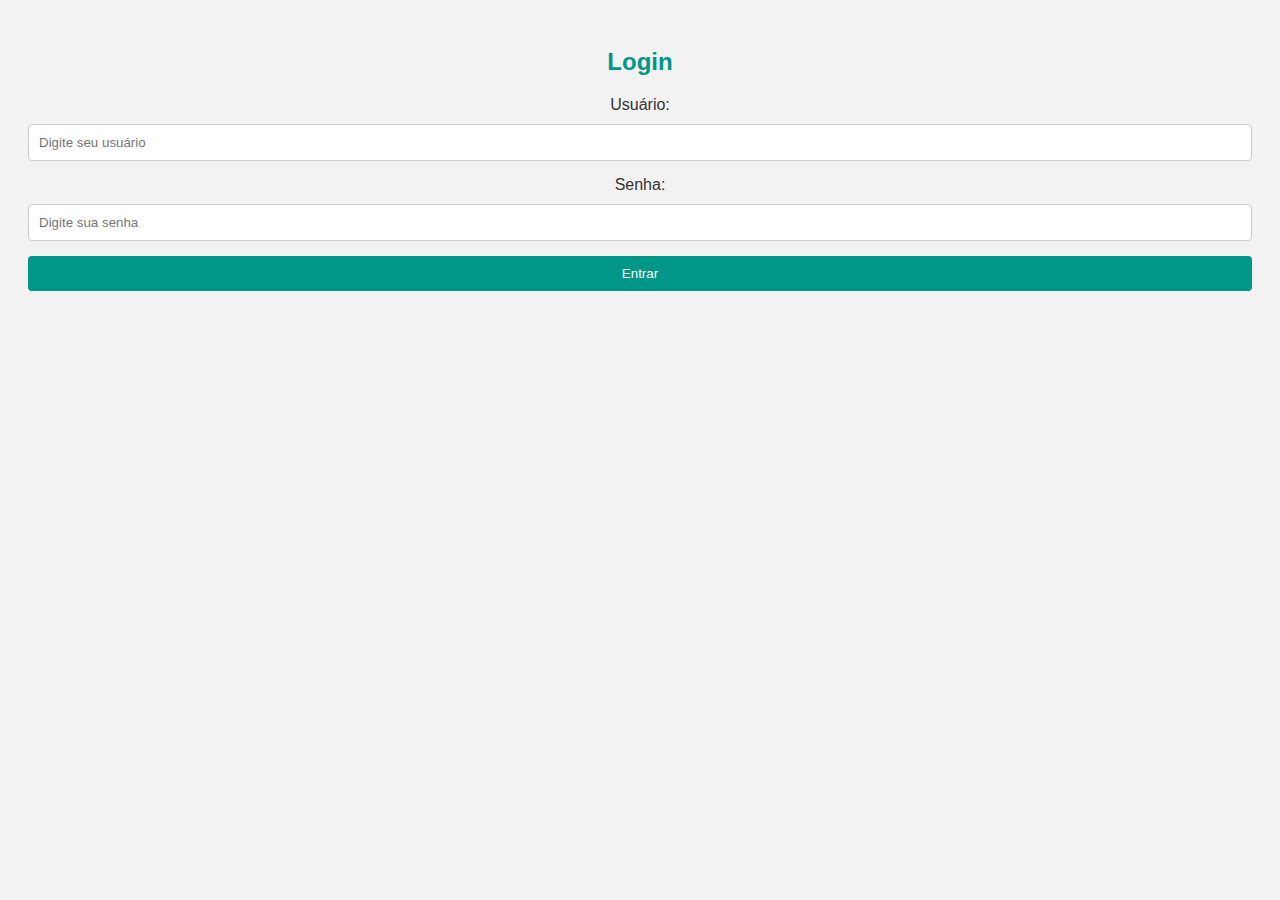
<file: Estacionamento-main/index.HTML>
<!DOCTYPE html>
<html lang="pt-br">
<head>
    <meta charset="UTF-8">
    <meta name="viewport" content="width=device-width, initial-scale=1.0">
    <title>Sistema de Controle</title>
    <link rel="stylesheet" href="styles.css">
</head>
<body>

    <div id="login-container">
        <h2>Login</h2>
        <label for="username">Usuário:</label>
        <input type="text" id="username" placeholder="Digite seu usuário">

        <label for="password">Senha:</label>
        <input type="password" id="password" placeholder="Digite sua senha">

        <button onclick="login()">Entrar</button>
    </div>

    
    <script src="login.js"></script>
</body>
</html>
</file>
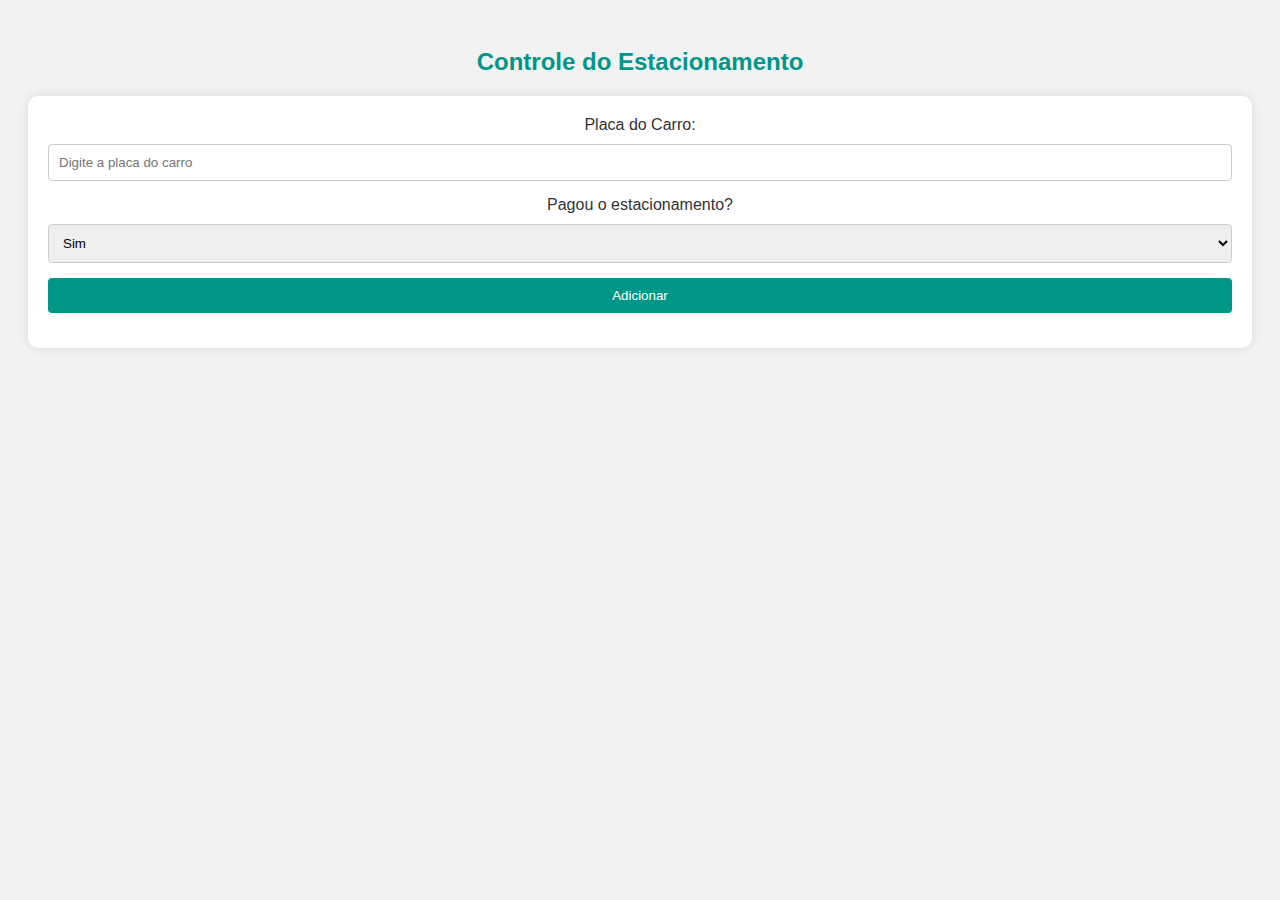
<file: Estacionamento-main/est.html>
<!DOCTYPE html>
<html lang="pt-br">
<head>
    <meta charset="UTF-8">
    <meta name="viewport" content="width=device-width, initial-scale=1.0">
    <title>Controle do Estacionamento</title>
    <link rel="stylesheet" href="styles.css">
</head>
<body>

    <h2>Controle do Estacionamento</h2>

    <div id="form-container">
        <label for="placa">Placa do Carro:</label>
        <input type="text" id="placa" placeholder="Digite a placa do carro">

        <label for="pagou">Pagou o estacionamento?</label>
        <select id="pagou">
            <option value="sim">Sim</option>
            <option value="nao">Não</option>
        </select>

        <button onclick="adicionarEstacionamento()">Adicionar</button>
    </div>

    <div id="estacionamentos-container"></div>

    <script src="script.js"></script>
</body>
</html>
</file>
<file: Estacionamento-main/styles.css>
body {
    font-family: 'Segoe UI', Tahoma, Geneva, Verdana, sans-serif;
    text-align: center;
    padding: 20px;
    background-color: #f2f2f2;
    color: #333;
}

h2 {
    color: #009688;
}

#form-container {
    margin-bottom: 20px;
    background-color: #fff;
    padding: 20px;
    border-radius: 10px;
    box-shadow: 0 0 10px rgba(0, 0, 0, 0.1);
}

label {
    display: block;
    margin-bottom: 10px;
}

input, select, button {
    margin-bottom: 15px;
    padding: 10px;
    border: 1px solid #ccc;
    border-radius: 4px;
    box-sizing: border-box;
    width: 100%;
}

button {
    background-color: #009688;
    color: white;
    border: none;
    border-radius: 4px;
    cursor: pointer;
    transition: background-color 0.3s ease;
}

button:hover {
    background-color: #00796b;
}

.estacionamento {
    background-color: #fff;
    border: 1px solid #ddd;
    padding: 20px;
    margin-bottom: 20px;
    border-radius: 10px;
    box-shadow: 0 0 10px rgba(0, 0, 0, 0.1);
    display: inline-block;
    width: 300px;
}

.remove-button {
    background-color: #e53935;
    color: white;
    border: none;
    border-radius: 4px;
    cursor: pointer;
    transition: background-color 0.3s ease;
}

.remove-button:hover {
    background-color: #c62828;
}
</file>
